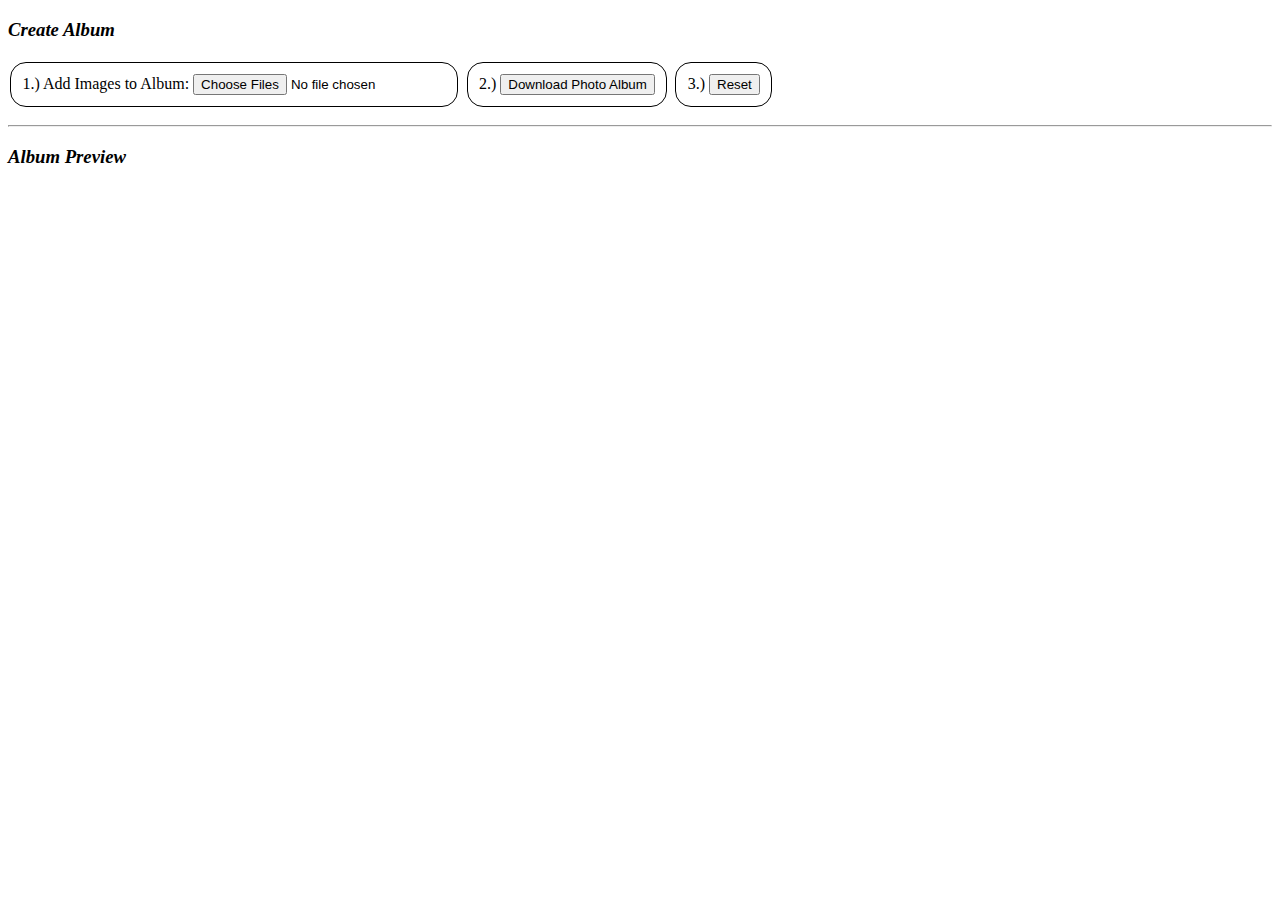
<file: index.html>
<!DOCTYPE html>
<html>
    <head>
        <link rel="stylesheet" href="style.css">
        <meta name="viewport" content="width=device-width, initial-scale=1">
    </head>
    <body>
        <script type="text/javascript" src="demo.js"></script>
        <h3><em>Create Album</em></h3>
        <div class="steps">
        <span class="step">
            1.)
            <label for="image">Add Images to Album:</label>
            <input type="file" id="image" multiple accept="image" name="image" onchange="addimages()"/>
        </span>
        <span class="step">
            2.)
            <button onclick="download()">Download Photo Album</button>
        </span>
        <span class="step">
            3.)
            <button onclick="reset()">Reset</button>
        </span>
        </div>
        <hr/>
        <h3><em>Album Preview</em></h3>
        <div id="preview"></div>
        <dialog id="modal"></dialog>
    </body>
</html>
</file>
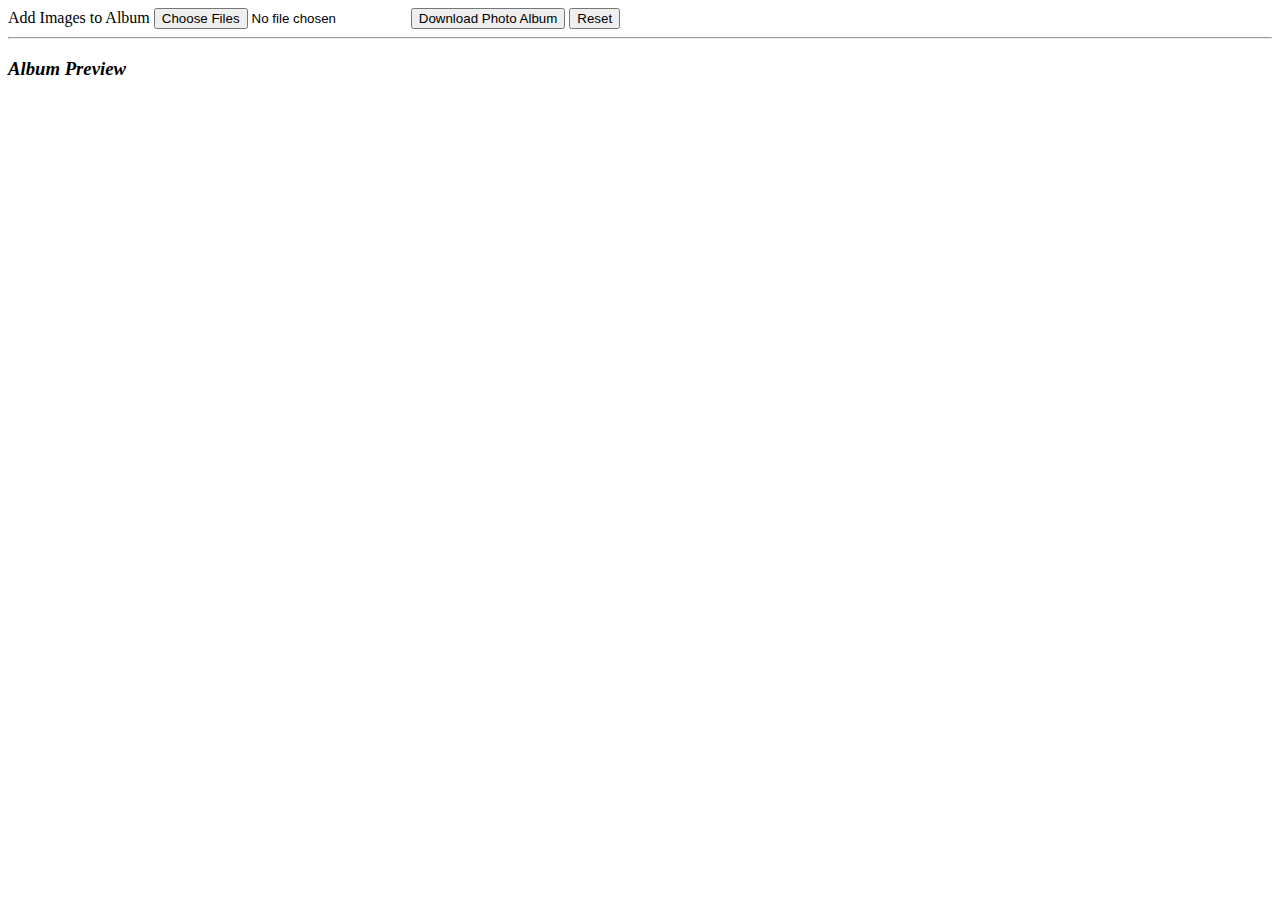
<file: client.html>
<!DOCTYPE html>
<html>
    <head>
        <link rel="stylesheet" href="style.css">
        <meta name="viewport" content="width=device-width, initial-scale=1">
    </head>
    <body>
        <script type="text/javascript" src="demo.js"></script>
        <label for="image">Add Images to Album</label>
        <input type="file" id="image" multiple accept="image" name="image" onchange="addimages()"/>
        <button onclick="download()">Download Photo Album</button>
        <button onclick="reset()">Reset</button>
        <hr/>
        <h3><em>Album Preview</em></h3>
        <div id="preview"></div>
        </div>
        <dialog id="modal"></dialog>
    </body>
</html>
</file>
<file: style.css>
.steps {
    margin-bottom: 1em;
}
.step {
    border: solid thin;
    padding: 0.7em;
    border-radius: 1em;
    margin: 0.14em;
    display: inline-block;
    box-sizing: border-box;
}
</file>
